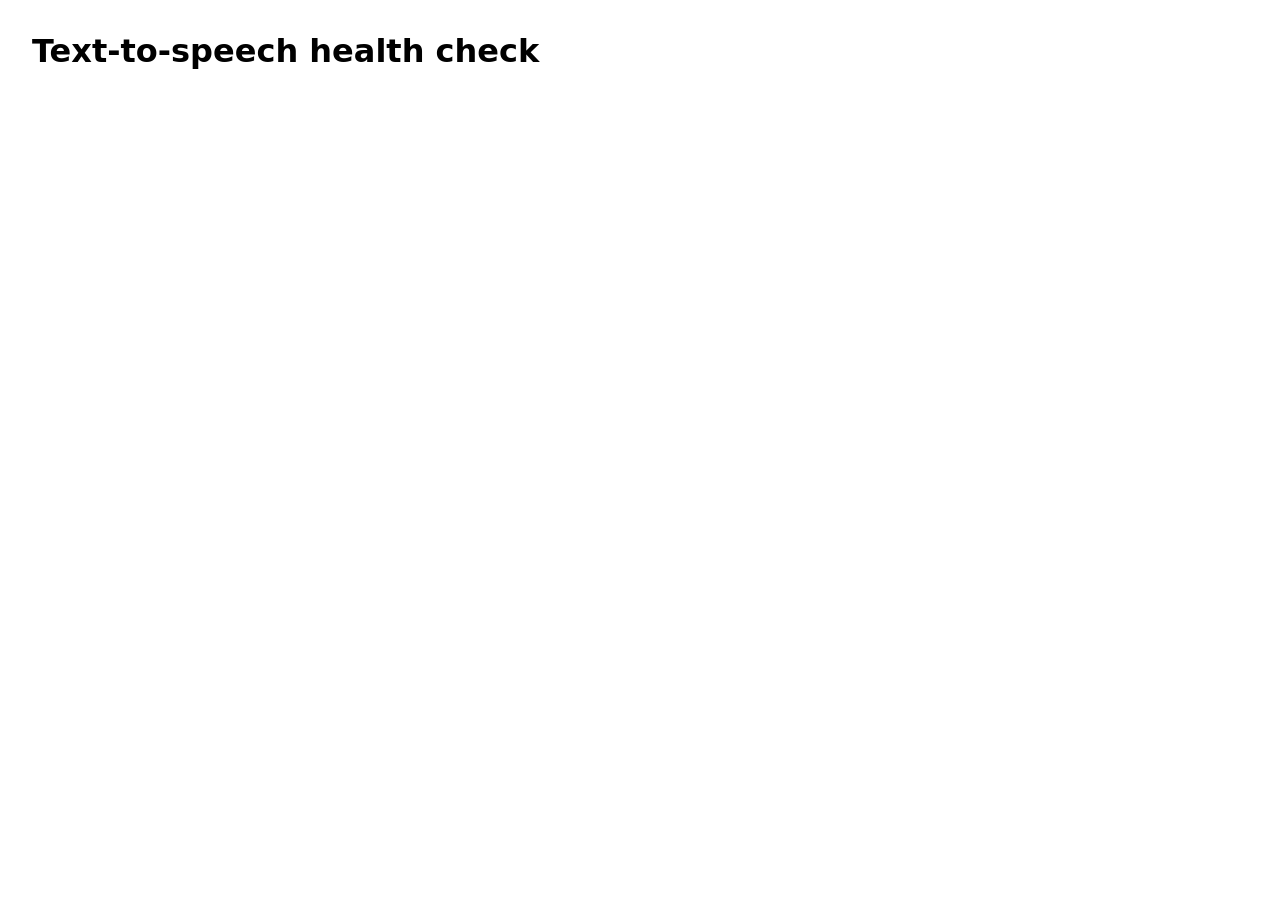
<file: www/healthcheck/index.html>
<!DOCTYPE html>
<html lang="en-US">
<head>
<meta charset="utf-8">
<meta name="color-scheme" content="light dark">
<meta name="viewport" content="width=device-width, initial-scale=1">
<meta name="robots" content="noindex">
<!-- No analytics.js here, so the daily canary doesn't count as a visit -->
<title>Text-to-speech health check</title>
<style>body { font-family: system-ui, sans-serif; margin: 2rem; } li { margin: 0.25rem 0; }</style>
<script src="https://andrewmacheret.com/healthcheck.js"></script>
</head>
<body>
<h1>Text-to-speech health check</h1>
<script>
healthcheck([
  { name: 'Page', url: '../', assets: true, contains: 'Text-to-speech' }
]);
</script>
</body>
</html>
</file>
